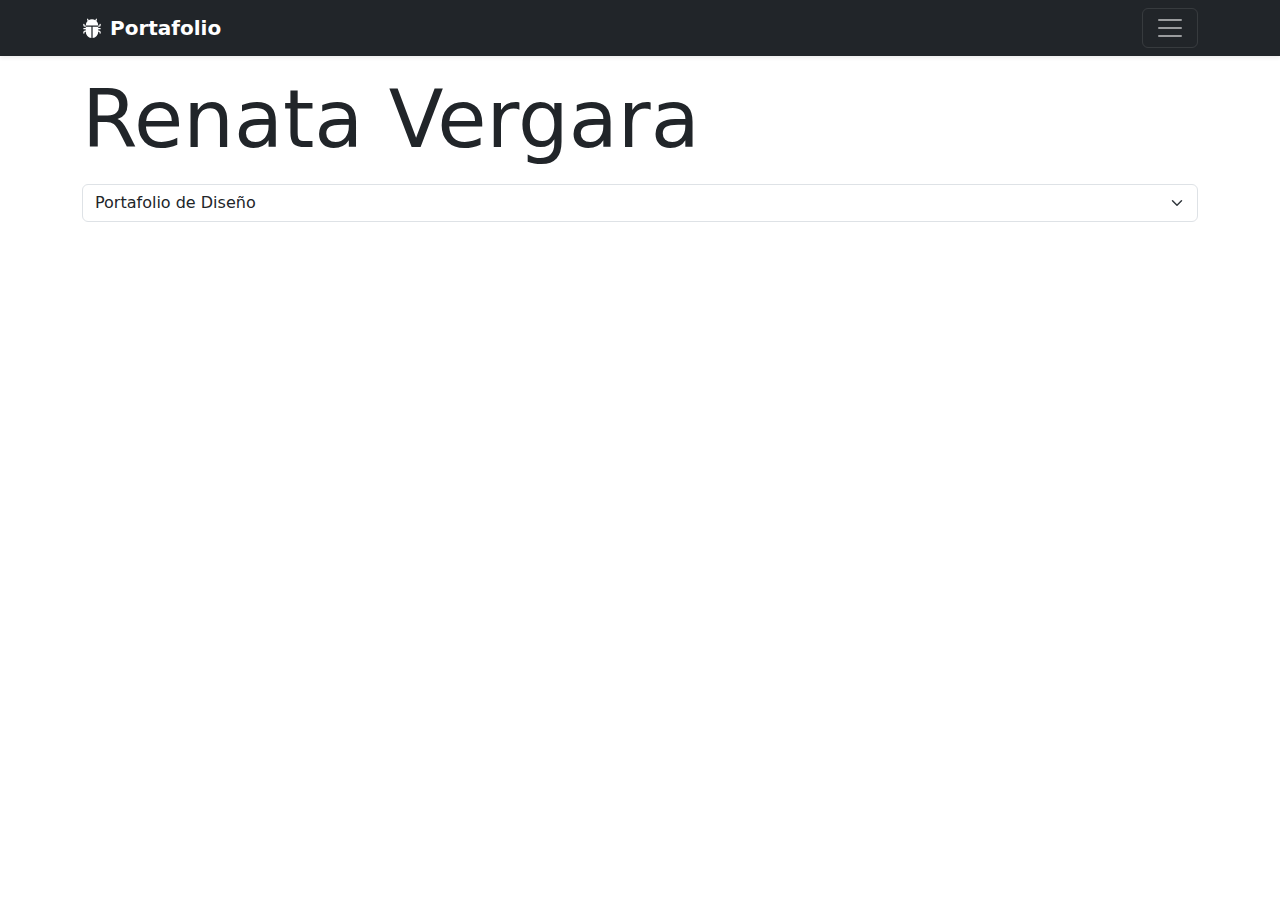
<file: index.html>
<!DOCTYPE html>
<html lang="es">
    <head>
    <meta charset="utf-8">
    <meta name="viewport" content="width=device-width, initial-scale=1">
    <title>Bootstrap demo</title>
    <link href="https://cdn.jsdelivr.net/npm/bootstrap@5.3.3/dist/css/bootstrap.min.css" rel="stylesheet" integrity="sha384-QWTKZyjpPEjISv5WaRU9OFeRpok6YctnYmDr5pNlyT2bRjXh0JMhjY6hW+ALEwIH" crossorigin="anonymous">
  </head>
    <body>

  <div class="collapse text-bg-dark" id="navbarHeader">
    <div class="container">
      <div class="row">
        <div class="col-sm-8 col-md-7 py-4">
          <h4>Hola!</h4>
          <p class="text-white">Soy Renata Vergara, estudiante de Diseño Integral en la Pontificia Universidad Católica de Chile. Me apasiona el diseño estratégico y de servicio, ya que me permite abordar los proyectos con una visión integral que conecta diversas áreas del diseño. Creo que el diseño no solo se trata de crear soluciones estéticas, sino de entender y mejorar las experiencias de las personas en su interacción con productos y servicios. Mi enfoque busca integrar aspectos funcionales, emocionales y sociales, siempre con una mirada holística y centrada en el usuario, para generar un impacto positivo en la vida de las personas y las comunidades.</p>
        </div>
        <div class="col-sm-4 offset-md-1 py-4">
          <h4>Contacto</h4>
          <ul class="list-unstyled">
            <li><a href="https://www.linkedin.com/in/renata-vergara-994a54287" target="_blank" class="text-white">LinkedIn</a></li>
            <li><a href="mailto:renata.vergara@uc.cl" class="text-white">Correo</a></li>
          </ul>
        </div>
      </div>
    </div>
  </div>
  <div class="navbar navbar-dark bg-dark shadow-sm">
    <div class="container">
      <a href="#" class="navbar-brand d-flex align-items-center">
        <svg xmlns="http://www.w3.org/2000/svg" width="20" height="20" fill="currentColor" class="bi bi-bug-fill me-2" viewBox="0 0 16 16">
  <path d="M4.978.855a.5.5 0 1 0-.956.29l.41 1.352A5 5 0 0 0 3 6h10a5 5 0 0 0-1.432-3.503l.41-1.352a.5.5 0 1 0-.956-.29l-.291.956A5 5 0 0 0 8 1a5 5 0 0 0-2.731.811l-.29-.956z"/>
  <path d="M13 6v1H8.5v8.975A5 5 0 0 0 13 11h.5a.5.5 0 0 1 .5.5v.5a.5.5 0 1 0 1 0v-.5a1.5 1.5 0 0 0-1.5-1.5H13V9h1.5a.5.5 0 0 0 0-1H13V7h.5A1.5 1.5 0 0 0 15 5.5V5a.5.5 0 0 0-1 0v.5a.5.5 0 0 1-.5.5zm-5.5 9.975V7H3V6h-.5a.5.5 0 0 1-.5-.5V5a.5.5 0 0 0-1 0v.5A1.5 1.5 0 0 0 2.5 7H3v1H1.5a.5.5 0 0 0 0 1H3v1h-.5A1.5 1.5 0 0 0 1 11.5v.5a.5.5 0 1 0 1 0v-.5a.5.5 0 0 1 .5-.5H3a5 5 0 0 0 4.5 4.975"/>
</svg>
        <strong>Portafolio</strong>
      </a>
      <button class="navbar-toggler" type="button" data-bs-toggle="collapse" data-bs-target="#navbarHeader" aria-controls="navbarHeader" aria-expanded="false" aria-label="Toggle navigation">
        <span class="navbar-toggler-icon"></span>
      </button>
    </div>
  </div>

        <header class="container">
            <h1 class="display-1 my-3"></h1>
            <select class="form-select my-3">
                <option value="portafolio de diseno">Portafolio de Diseño</option>
                <option value="servicio">Portafolio de Diseño de Servicio</option>
                <option value="industrial">Portafolio de Diseño Industrial</option>
                <option value="visual">Portafolio de Diseño Visual</option>
            </select>
        </header>

<div class="container text-center">
        <main class="row row-cols-2 row-cols-sm-3 row-cols-md-4 row-cols-lg-6 g-2 g-lg-3"></main>
</div>

        <aside></aside>
 <script src="https://cdn.jsdelivr.net/npm/bootstrap@5.3.3/dist/js/bootstrap.bundle.min.js" integrity="sha384-YvpcrYf0tY3lHB60NNkmXc5s9fDVZLESaAA55NDzOxhy9GkcIdslK1eN7N6jIeHz" crossorigin="anonymous"></script>
        <script>
            //unas variables que no varían, que son constantes:

            const nombre = "Renata Vergara";

            const autoria = document.querySelector("h1");

            autoria.innerHTML = nombre;

            const principal = document.querySelector("main");

            const seleccion = document.querySelector("select");

            //acá voy por el JSON

            async function astros() {
                const consulta = await fetch("https://raw.githubusercontent.com/RenataVergara-lillo/dno096-10/refs/heads/main/datos.json");
                const data = await consulta.json();
                console.log(data);

                data.forEach((d, i) => (principal.innerHTML += `<div class="${d.signo} col shadow-sm"><img src="${d.foto}" title="${d.fecha}" class="w-100"><p><a href="single.html?data=${i}" class="link-dark link-offset-2 link-offset-3-hover link-underline link-underline-opacity-0 link-underline-opacity-75-hover" href="#"">${d.nombre}</a></p>`));

                seleccionables();
            }

            astros().catch((error) => console.error(error));

            //lo que sigue es una función que ejecuto dentro de astros()

            var valor;

            function seleccionables() {
                seleccion.addEventListener("change", (e) => {
                    document.querySelectorAll(".col").forEach((t) => t.classList.add("d-none"));
                    valor = e.target.value;
                    if (valor !== "portafolio de diseno") {
                        document.querySelectorAll(`.${valor}`).forEach((t) => t.classList.remove("d-none"));
                    } else {
                        document.querySelectorAll("div").forEach((t) => t.classList.remove("d-none"));
                    }
                });
            }
        </script>
    </body>
</html>
</file>
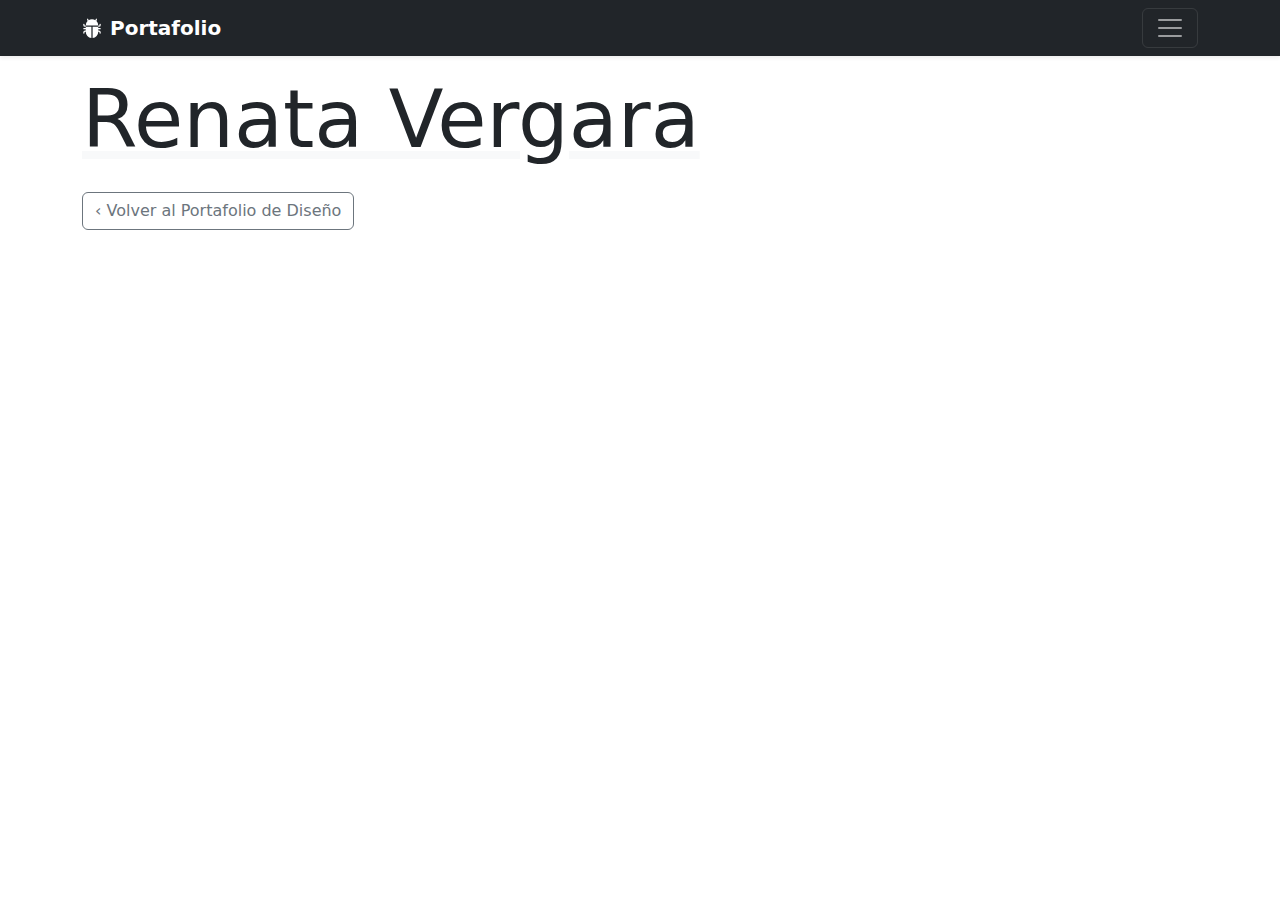
<file: single.html>
<!DOCTYPE html>
<html lang="es">
    <head>
        <meta charset="utf-8" />
        <meta name="viewport" content="width=device-width, initial-scale=1" />
        <title>Bootstrap demo</title>
        <link href="https://cdn.jsdelivr.net/npm/bootstrap@5.3.3/dist/css/bootstrap.min.css" rel="stylesheet" integrity="sha384-QWTKZyjpPEjISv5WaRU9OFeRpok6YctnYmDr5pNlyT2bRjXh0JMhjY6hW+ALEwIH" crossorigin="anonymous" />
    </head>
    <body>
        <div class="collapse text-bg-dark" id="navbarHeader">
            <div class="container">
                <div class="row">
                    <div class="col-sm-8 col-md-7 py-4">
                        <h4>Hola!</h4>
                        <p class="text-white">
                            Soy Renata Vergara, estudiante de Diseño Integral en la Pontificia Universidad Católica de Chile. Me apasiona el diseño estratégico y de servicio, ya que me permite abordar los proyectos con una visión integral que conecta diversas áreas del diseño. Creo que el diseño no solo se trata de crear soluciones estéticas, sino de entender y mejorar las experiencias de las personas en su interacción con productos y servicios. Mi enfoque busca integrar aspectos funcionales, emocionales y sociales, siempre con una mirada holística y centrada en el usuario, para generar un impacto positivo en la vida de las personas y las comunidades.
                        </p>
                    </div>
                    <div class="col-sm-4 offset-md-1 py-4">
                        <h4>Contacto</h4>
                        <ul class="list-unstyled">
                            <li><a href="https://www.linkedin.com/in/renata-vergara-994a54287" target="_blank" class="text-white">LinkedIn</a></li>
                            <li><a href="mailto:renata.vergara@uc.cl" class="text-white">Correo</a></li>
                        </ul>
                    </div>
                </div>
            </div>
        </div>
        <div class="navbar navbar-dark bg-dark shadow-sm">
            <div class="container">
                <a href="#" class="navbar-brand d-flex align-items-center">
                    <svg xmlns="http://www.w3.org/2000/svg" width="20" height="20" fill="currentColor" class="bi bi-bug-fill me-2" viewBox="0 0 16 16">
                        <path d="M4.978.855a.5.5 0 1 0-.956.29l.41 1.352A5 5 0 0 0 3 6h10a5 5 0 0 0-1.432-3.503l.41-1.352a.5.5 0 1 0-.956-.29l-.291.956A5 5 0 0 0 8 1a5 5 0 0 0-2.731.811l-.29-.956z" />
                        <path
                            d="M13 6v1H8.5v8.975A5 5 0 0 0 13 11h.5a.5.5 0 0 1 .5.5v.5a.5.5 0 1 0 1 0v-.5a1.5 1.5 0 0 0-1.5-1.5H13V9h1.5a.5.5 0 0 0 0-1H13V7h.5A1.5 1.5 0 0 0 15 5.5V5a.5.5 0 0 0-1 0v.5a.5.5 0 0 1-.5.5zm-5.5 9.975V7H3V6h-.5a.5.5 0 0 1-.5-.5V5a.5.5 0 0 0-1 0v.5A1.5 1.5 0 0 0 2.5 7H3v1H1.5a.5.5 0 0 0 0 1H3v1h-.5A1.5 1.5 0 0 0 1 11.5v.5a.5.5 0 1 0 1 0v-.5a.5.5 0 0 1 .5-.5H3a5 5 0 0 0 4.5 4.975"
                        />
                    </svg>
                    <strong>Portafolio</strong>
                </a>
                <button class="navbar-toggler" type="button" data-bs-toggle="collapse" data-bs-target="#navbarHeader" aria-controls="navbarHeader" aria-expanded="false" aria-label="Toggle navigation">
                    <span class="navbar-toggler-icon"></span>
                </button>
            </div>
        </div>

        <header class="container">
            <h1 class="display-1 my-3"></h1>
            <a class="my-2 btn btn-outline-secondary btn-small" href="index.html">‹ Volver al Portafolio de Diseño</a>
        </header>

        <div class="container">
            <div class="row">
                <main class="col-lg-8 me-auto"></main>

                <script src="https://cdn.jsdelivr.net/npm/bootstrap@5.3.3/dist/js/bootstrap.bundle.min.js" integrity="sha384-YvpcrYf0tY3lHB60NNkmXc5s9fDVZLESaAA55NDzOxhy9GkcIdslK1eN7N6jIeHz" crossorigin="anonymous"></script>

                <script>
                    //vamos a buscar un dato

                    var x = new URLSearchParams(window.location.search).get("data");

                    const autoria = document.querySelector("h1");

                    autoria.innerHTML = '<a href="index.html" class="link-dark link-underline-light link-underline-opacity-10-hover">Renata Vergara</a>';

                    const principal = document.querySelector("main");

                    const seleccion = document.querySelector("select");

                    //acá voy por el JSON

                    async function astros() {
                        const consulta = await fetch("https://raw.githubusercontent.com/RenataVergara-lillo/dno096-10/refs/heads/main/datos.json");
                        const data = await consulta.json();
                        console.log(data);

                        if (x) {
                            principal.innerHTML += `<h2>${data[x].nombre}</h2><p>${data[x].fecha}</p><p>${data[x].descripcion}</p><img src="${data[x].fotos}" class="w-100">`;
                        } else {
                            window.location.href = "index.html";
                        }
                    }
                    astros().catch((error) => console.error(error));
                </script>
            </div>
        </div>
    </body>
</html>
</file>
